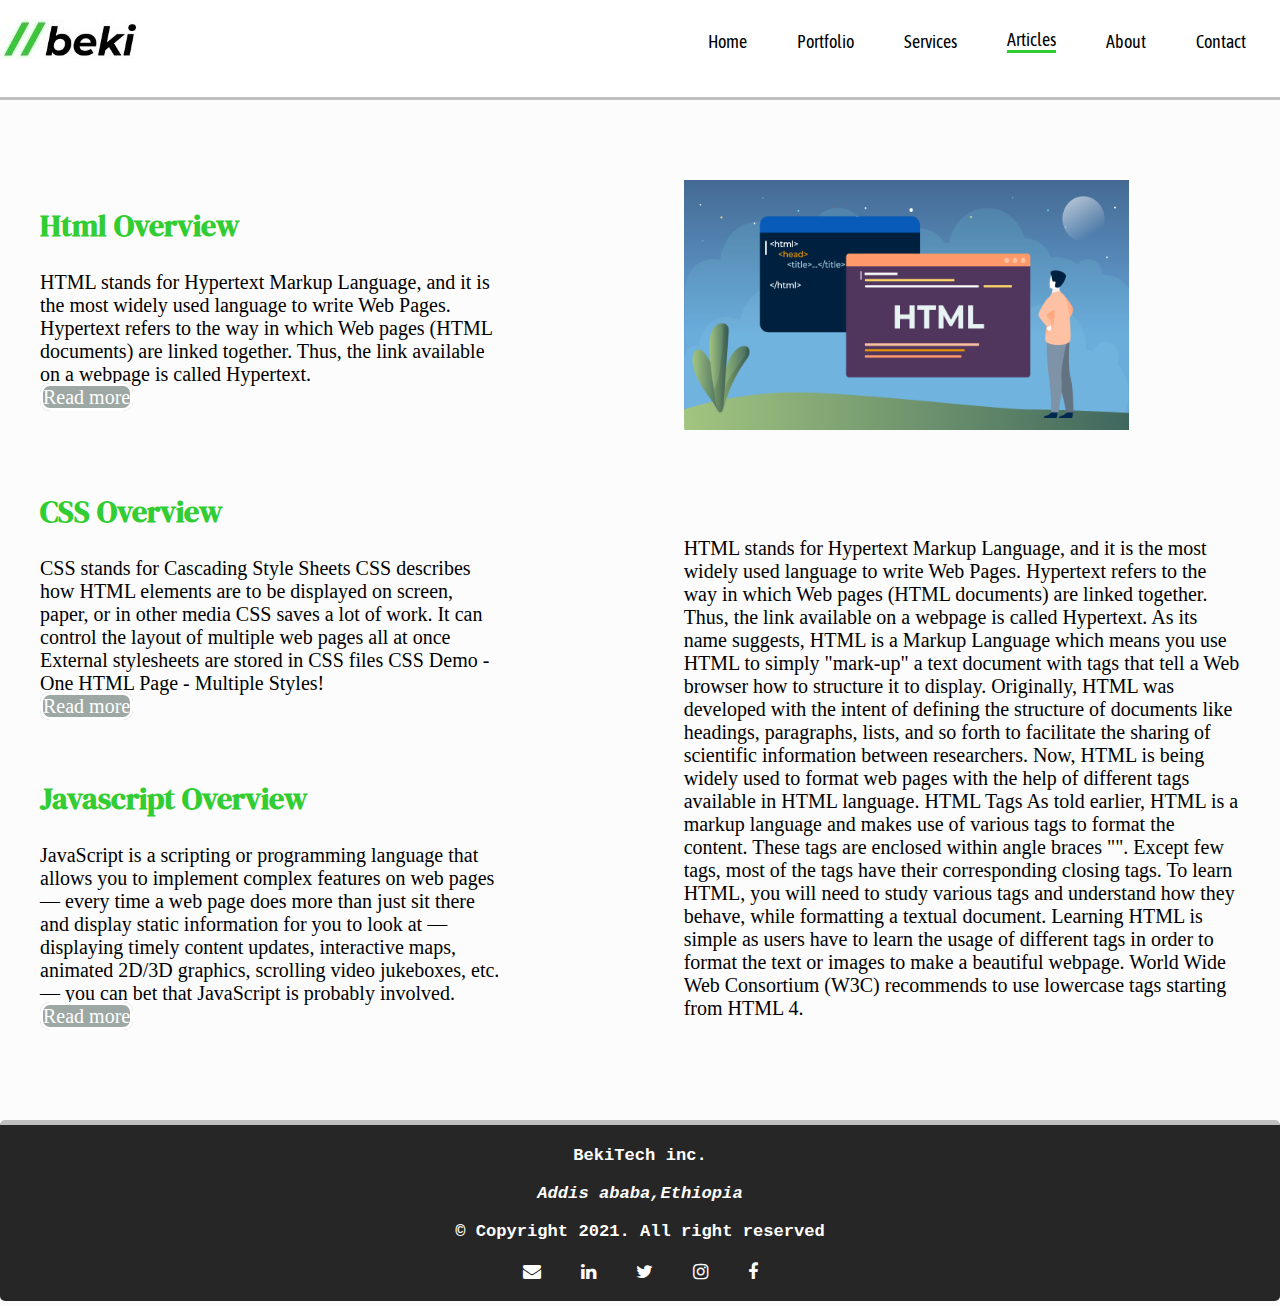
<file: html/Articles.html>
<!doctype html>
<html lang="en">
<head>
    <meta charset="UTF-8">
    <meta name="viewport" content="width=device-width, initial-scale=1.0">
    <title>Bereket Asnake | Software developer</title>
    <link rel="stylesheet" type="text/css" href="../css/styles.css">
    <link rel="stylesheet" href="https://cdnjs.cloudflare.com/ajax/libs/font-awesome/4.7.0/css/font-awesome.min.css">
</head>

<body>
   <header>
        <nav>
              <a id="logo-link" href="../index.html"><img src="../images/logo.jpg" alt="logo" width="139" height="40" ></a> 
              <label for="menu">&#9776</label>
              <input type="checkbox" name="menu" id="menu">
            <ul>
                
                
                    <li class="icons"><a href="../index.html">Home</a></li>
                    <li class="icons"><a href="portfolio.html">Portfolio</a></li>
                    <li class="icons"><a href="Services.html">Services</a></li>
                    <li class="icons"><a class="Current-page" href="Articles.html">Articles</a></li>
                    <li class="icons"><a href="About.html">About</a></li>
                    <li class="icons"><a href="Contact.html">Contact</a></li>
             
            </ul>

        </nav>
    </header>

    <main id="article-main">
        <article id="article-1"class="article">
            <h2>Html Overview</h2>
            HTML stands for Hypertext Markup Language, and it is the most widely used language to write Web Pages.

Hypertext refers to the way in which Web pages (HTML documents) are linked together. Thus, the link available on a webpage is called Hypertext.<br><a href="#">Read more</a>

        </article>
        <article id="article-2" class="article">
            <h2>CSS Overview</h2>
          CSS stands for Cascading Style Sheets
CSS describes how HTML elements are to be displayed on screen, paper, or in other media
CSS saves a lot of work. It can control the layout of multiple web pages all at once
External stylesheets are stored in CSS files
CSS Demo - One HTML Page - Multiple Styles!<br><a href="#">Read more</a>
        </article>
        <article id="article-3" class="article">
            <h2>Javascript Overview</h2>
            JavaScript is a scripting or programming language that allows you to implement complex features on web pages — every time a web page does more than just sit there and display static information for you to look at — displaying timely content updates, interactive maps, animated 2D/3D graphics, scrolling video jukeboxes, etc. — you can bet that JavaScript is probably involved.<br><a href="#">Read more</a>
        </article>
        <img src="../images/html.png" id="article-image">
        <p id="article-paragraph">
HTML stands for Hypertext Markup Language, and it is the most widely used language to write Web Pages.

Hypertext refers to the way in which Web pages (HTML documents) are linked together. Thus, the link available on a webpage is called Hypertext.

As its name suggests, HTML is a Markup Language which means you use HTML to simply "mark-up" a text document with tags that tell a Web browser how to structure it to display.

Originally, HTML was developed with the intent of defining the structure of documents like headings, paragraphs, lists, and so forth to facilitate the sharing of scientific information between researchers.

Now, HTML is being widely used to format web pages with the help of different tags available in HTML language.


HTML Tags
As told earlier, HTML is a markup language and makes use of various tags to format the content. These tags are enclosed within angle braces "<Tag Name>". Except few tags, most of the tags have their corresponding closing tags. 

To learn HTML, you will need to study various tags and understand how they behave, while formatting a textual document. Learning HTML is simple as users have to learn the usage of different tags in order to format the text or images to make a beautiful webpage.

World Wide Web Consortium (W3C) recommends to use lowercase tags starting from HTML 4.

        </p>
    </main>
    <footer>
        <h3 align="center"><pre>BekiTech inc.<br><br><address>Addis ababa,Ethiopia</address><br>&copy; Copyright 2021. All right reserved</pre></h3>
        <nav id="fa">
            <i><a href="#" class="fa fa-envelope"></a></i>
            <i><a href="#" class="fa fa-linkedin"></a></i>
            <i><a href="#" class="fa fa-twitter"></a></i>
            <i><a href="#" class="fa fa-instagram"></a></i>
            <i><a href="#" class="fa fa-facebook"></a></i>
        </nav>
    </footer>
</body>
</html>
</file>
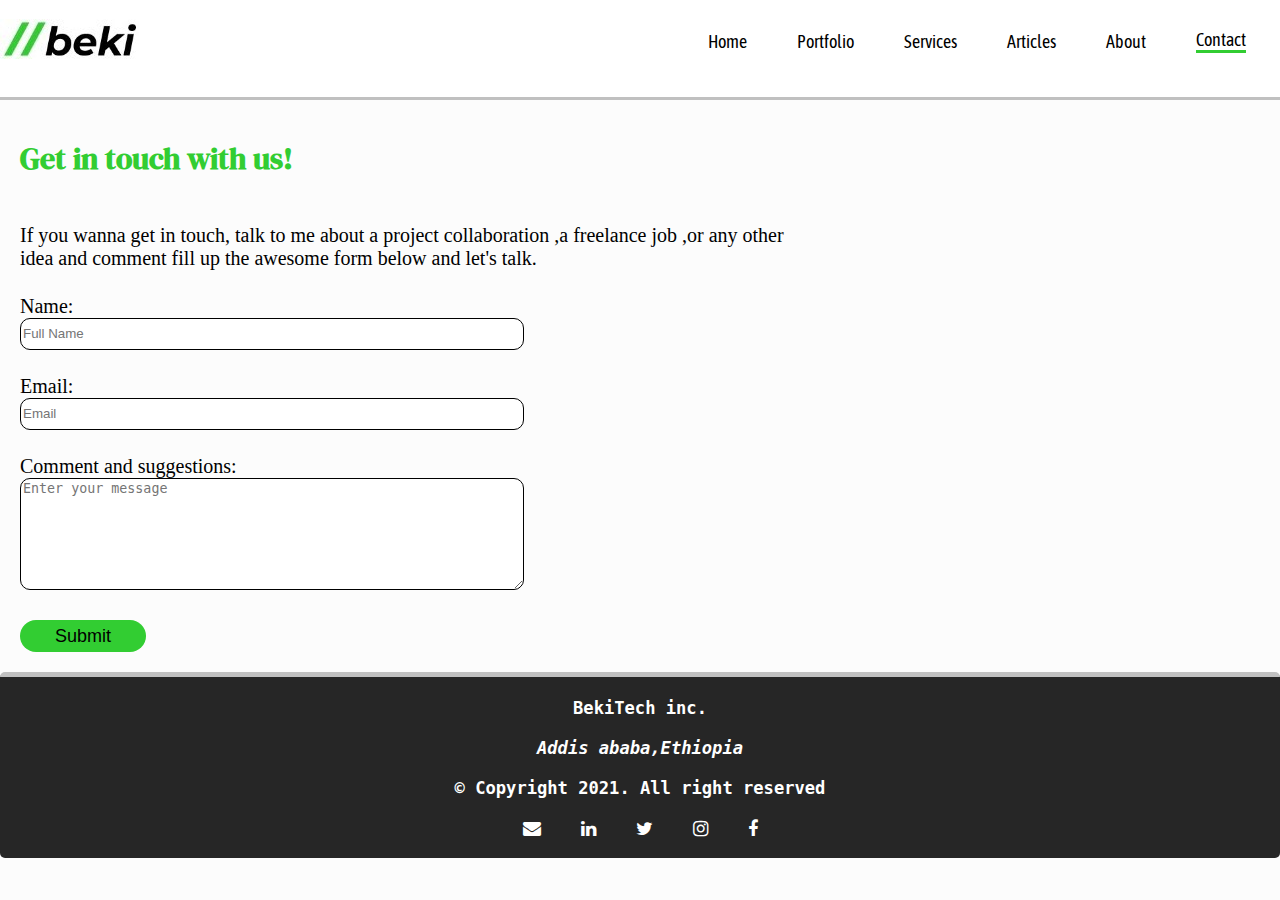
<file: html/Contact.html>
<!doctype html>
<html lang="en">
<head>
    <meta charset="UTF-8">
    <meta name="viewport" content="width=device-width, initial-scale=1.0">
    <title>Bereket Asnake | Software developer</title>
    <link rel="stylesheet" type="text/css" href="../css/styles.css">
    <link rel="stylesheet" href="https://cdnjs.cloudflare.com/ajax/libs/font-awesome/4.7.0/css/font-awesome.min.css">
</head>

<body>
   <header>
        <nav>
              <a id="logo-link" href="../index.html"><img src="../images/logo.jpg" alt="logo" width="139" height="40" ></a> 
              <label for="menu">&#9776</label>
              <input type="checkbox" name="menu" id="menu">
            <ul>
                
                
                    <li class="icons"><a  href="../index.html">Home</a></li>
                    <li class="icons"><a href="portfolio.html">Portfolio</a></li>
                    <li class="icons"><a href="Services.html">Services</a></li>
                    <li class="icons"><a href="Articles.html">Articles</a></li>
                    <li class="icons"><a href="About.html">About</a></li>
                    <li class="icons"><a class="Current-page"  href="Contact.html">Contact</a></li>
             
            </ul>

        </nav>
    </header>

    <main id="contact-main">
        <h2 id="contact-heading">Get in touch with us!</h2>
        <p id="contact-paragraph">If you wanna get in touch, talk to me about a project collaboration ,a freelance job ,or any other idea and comment
fill up the awesome form below and let's talk.</p>
        <form>
            <label>Name:<br><input id="name"type="text" name="Name" placeholder="Full Name" height="30px"></label>
            <label>Email:<br><input id="email"type="email" name="email" placeholder="Email"></label>
            <label>Comment and suggestions:<br><textarea id="text-area"name="comment" rows="5" cols="50" placeholder="Enter your message"></textarea></label>
            <input id="submit-button"type="submit" >
        </form>


    </main>
    <footer>
        <h3 align="center"><pre>BekiTech inc.<br><br><address>Addis ababa,Ethiopia</address><br>&copy; Copyright 2021. All right reserved</pre></h3>
        <nav id="fa">
            <i><a href="#" class="fa fa-envelope"></a></i>
            <i><a href="#" class="fa fa-linkedin"></a></i>
            <i><a href="#" class="fa fa-twitter"></a></i>
            <i><a href="#" class="fa fa-instagram"></a></i>
            <i><a href="#" class="fa fa-facebook"></a></i>
        </nav>
    </footer>
</body>
</html>
</file>
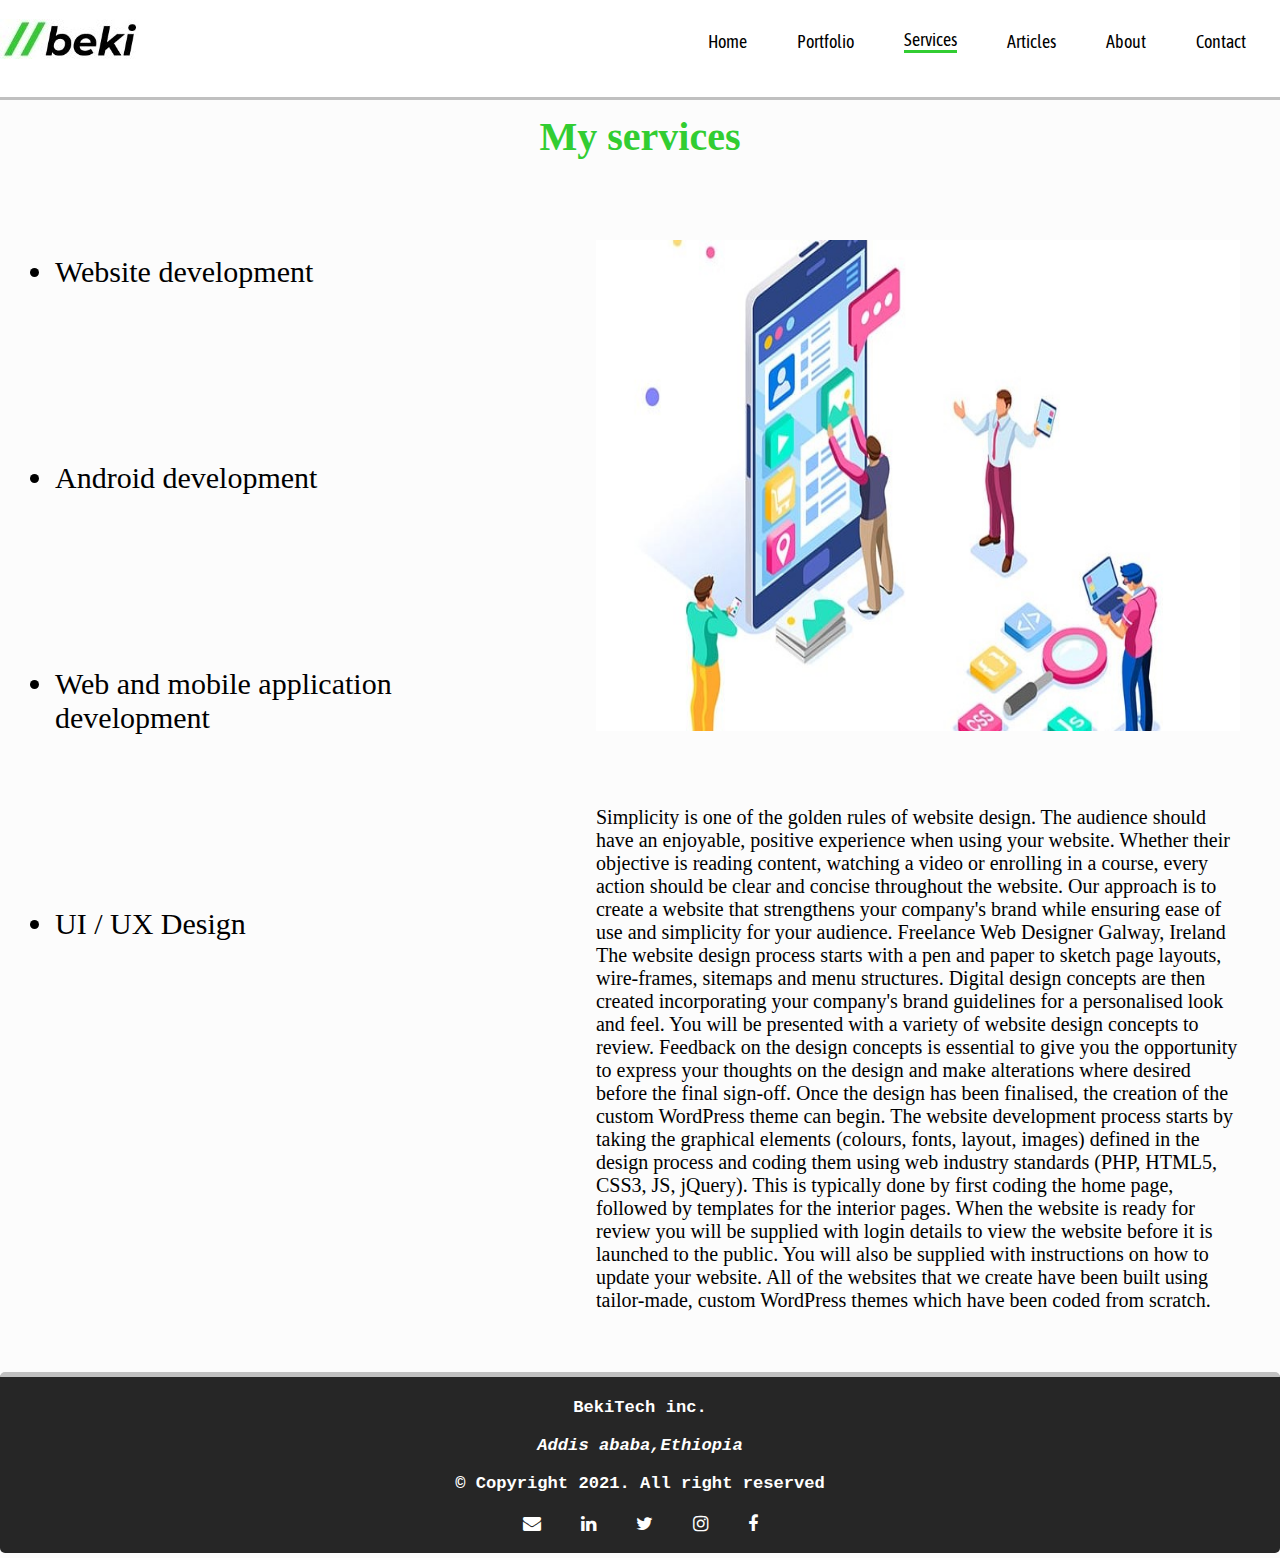
<file: html/Services.html>
<!doctype html>
<html lang="en">
<head>
    <meta charset="UTF-8">
    <meta name="viewport" content="width=device-width, initial-scale=1.0">
    <title>Bereket Asnake | Software developer</title>
    <link rel="stylesheet" type="text/css" href="../css/styles.css">
    <link rel="stylesheet" href="https://cdnjs.cloudflare.com/ajax/libs/font-awesome/4.7.0/css/font-awesome.min.css">
</head>

<body>
   <header>
        <nav>
              <a id="logo-link" href="../index.html"><img src="../images/logo.jpg" alt="logo" width="139" height="40" ></a> 
              <label for="menu">&#9776</label>
              <input type="checkbox" name="menu" id="menu">
            <ul>
                
                
                    <li class="icons"><a href="../index.html">Home</a></li>
                    <li class="icons"><a href="portfolio.html">Portfolio</a></li>
                    <li class="icons"><a class="Current-page" href="Services.html">Services</a></li>
                    <li class="icons"><a href="Articles.html">Articles</a></li>
                    <li class="icons"><a href="About.html">About</a></li>
                    <li class="icons"><a href="Contact.html">Contact</a></li>
             
            </ul>

        </nav>
    </header>

    <main id="service-main">
        <h1 align="center" >
           My services 
        </h1>
        <div id="service-container">
            <ul id="service-list">
            <a class="service-link"href="#"><li>Website development</li></a>
            <a class="service-link" href="#"><li>Android development</li></a>
            <a class="service-link"href="#"><li>Web and mobile application development</li></a>
            <a class="service-link"href="#"><li>UI / UX Design</li></a>
            
        </ul>
        <img  src="../images/webapp.jpg" id="service-image">
        <p style="margin-top: 20px;" id="service-paragraph">Simplicity is one of the golden rules of website design. The audience should have an enjoyable, positive experience when using your website. Whether their objective is reading content, watching a video or enrolling in a course, every action should be clear and concise throughout the website. Our approach is to create a website that strengthens your company's brand while ensuring ease of use and simplicity for your audience.

Freelance Web Designer Galway, Ireland
 

The website design process starts with a pen and paper to sketch page layouts, wire-frames, sitemaps and menu structures. Digital design concepts are then created incorporating your company's brand guidelines for a personalised look and feel. You will be presented with a variety of website design concepts to review. Feedback on the design concepts is essential to give you the opportunity to express your thoughts on the design and make alterations where desired before the final sign-off.


Once the design has been finalised, the creation of the custom WordPress theme can begin. The website development process starts by taking the graphical elements (colours, fonts, layout, images) defined in the design process and coding them using web industry standards (PHP, HTML5, CSS3, JS, jQuery). This is typically done by first coding the home page, followed by templates for the interior pages. When the website is ready for review you will be supplied with login details to view the website before it is launched to the public. You will also be supplied with instructions on how to update your website.

All of the websites that we create have been built using tailor-made, custom WordPress themes which have been coded from scratch.
        </p>
        <div>
    </main>
    <footer>
        <h3 align="center"><pre>BekiTech inc.<br><br><address>Addis ababa,Ethiopia</address><br>&copy; Copyright 2021. All right reserved</pre></h3>
        <nav id="fa">
            <i><a href="#" class="fa fa-envelope"></a></i>
            <i><a href="#" class="fa fa-linkedin"></a></i>
            <i><a href="#" class="fa fa-twitter"></a></i>
            <i><a href="#" class="fa fa-instagram"></a></i>
            <i><a href="#" class="fa fa-facebook"></a></i>
        </nav>
    </footer>
</body>
</html>
</file>
<file: css/styles.css>
@import url('https://fonts.googleapis.com/css2?family=Asap+Condensed:wght@700&display=swap');
@import url('https://fonts.googleapis.com/css2?family=Allerta+Stencil&family=Asap+Condensed:wght@700&display=swap');
@import url('https://fonts.googleapis.com/css2?family=Allerta+Stencil&family=Asap+Condensed:wght@700&family=DM+Serif+Display:ital@1&display=swap');


*{
  box-sizing: border-box;
}
header{
  font-family: Asap Condensed,sans-serif;
  font-size: large;
  background-color: white; 
  min-height:  100px;
  border-bottom: silver 3px solid;
  margin-bottom:1%;}
header nav label{
  font-size: xx-large;
  font-weight: bolder;
  color: limegreen;
 display: none;
}
header nav #menu{
  display: none;
}
nav{
  display: flex;
  align-items: center;
  width: 100%;
}
 #logo { 
  padding-left: 20px;
 margin-right: auto; 

    }
.icons{display: flex;
  flex-flow: row;
  justify-content: space-between;
  padding: 20px;
  margin: 0 5px;
}

ul{
  display: flex ; 
   flex-flow: row; 
   list-style: none; 
   align-items: center; 
    padding: .5em; 
     margin: 0;
     margin-left: auto;} 

.Current-page{
  border-bottom: limegreen 3px solid;
}
ul li a:visited  {
  color: black;
  background-color: transparent;
  
  }
ul li a:link {
  color: black;
  background-color: transparent;
  text-decoration: none;
}
ul li a:hover {
  color: black;
  border-bottom: black 3px solid;
  background-color: transparent;  
}
#logo-link{
  border-bottom: none;
}
#intro_space{
  background: url(../images/Background.jpg) no-repeat center; 
  background-size:cover ;
  min-height:450px;
  color: white;
  max-width: 100%;}
#intro{
  display: flex;
  flex-flow: row;
  justify-content: space-between;
  align-items: center;
  padding: 0px;
  margin: 0px;
}
section figcaption,section figcaption pre{ 
  font-family: Allerta Stencil,sans-serif;
  font-size: xx-large;margin-bottom: 0px;
}

body{overflow-x: hidden; 
  background-color: #FCFCFC; 
   font-size: 20px;
   margin: 0 !important;}
body h2{
  font-family: DM Serif Display;
  color: limegreen;

}

#center{
  color: black;
  display: flex;
  flex-flow: row;
  justify-content:space-between;

}
#center section{width:90%
}
aside a figcaption{
  color: black;
  text-decoration: none;
}
.learn-more{
color: white;
  background-color: #9da8a4;
  text-decoration: none;
  border-radius: 10px;
  border: solid;
  }
aside a {
  color: black;
  text-decoration: none;
}

#end{
  display:flex;
  flex-flow: row;
  justify-content: space-between;
  align-items: center;
}
#end img{
  max-width: 100%;
  max-height: auto;
}
#end a: hover{
  background-color: black !important;
}

/*footer stlye*/

footer {
  background-color: #262626;
  color: white;
  border-top: silver 5px solid;
  border-radius: 5px;
  min-height: 100px;
  font-size: large;
}
#fa {
  display: flex;
  flex-flow: row;
  justify-content: center;
  align-items: center;
}
.fa{
  background: transparent;
  color: white;
  text-decoration: none;
  margin: 0px 20px;
  font-size: 50px;
  margin-bottom: 20px;
}


/*portflio styles*/


#portfolio-main{
 display: grid;
 grid: 1fr 2fr 2fr 2fr/ 1fr 1fr ;
 margin:0px 10% 5% 5%;
 grid-column-gap: 40px;

}
#portfolio-heading{
  display: flex;
  justify-content: center;
  grid-row-start: 1;
  grid-row-end: 2;
  grid-column-start: 1;
  grid-column-end: 3;
  color: limegreen;
}
#portfolio-paragraph{
  grid-row-start: 2;
  grid-row-end: 5;
  grid-column-start: 2;
  grid-column-end: 3;

}
#portfolio-main figure{
  width: 400px;
  height: 250px;
}
#portfolio-main a{
  text-decoration: none;

}
#portfolio-main figcaption{
  text-align: center;
  border: solid;
  color: white;
  background-color: #9da8a4;
  margin-top: 0px;
  border-radius: 10px;


}

/*Service styles*/

#service-main{
  margin:40px 40px;
  margin-top: 0px;

}h1{
  color: limegreen;
  margin-bottom: 80px;
  margin-top: 0px;
}

#service-container{
  display: grid;
  grid: 1fr 1fr/1fr 1.4fr;
  margin-top: 40px;
  column-gap: 8%;
  grid-row-gap: 0px;
}
#service-list{
display: flex;
flex-flow: column;
align-items: initial;
list-style: disc;
grid-row-start: 1;
grid-row-end: 3;
grid-column-start: 1;
grid-column-end: 2;
font-size: 30px;
}
#service-list li{
  margin-bottom: 40%;
}
.service-link{
color: black;
text-decoration: none;
}
#service-image{
  width: 100%;
  height: 90%;
  
}
/*Article styles*/

#article-main{
  display: grid;
  grid: 1fr 1fr 1fr/1fr 1.2fr ;
  column-gap:15%;
  margin: 80px 40px;
}
.article{
  margin-bottom: 0px;
  padding-bottom: 0px;
}
#article-image{
  width: 80%;
  height: 250px;
  grid-row-sta5t: 1;
  grid-row-end: 2;
  grid-column-start: 2;
  grid-column-end: 3;
  margin-bottom: 30px;
 
}
#article-paragraph{
  padding-top: 50px;
  grid-row-start: 2;
  grid-row-end: 4;
  grid-column-start: 2;
  grid-column-end: 3;
}
.article a{
  text-decoration: none;
  color: white;
  background-color: #9da8a4;
  text-decoration: none;
  border-radius: 10px;
  border: solid;

}
/*About styles*/

#about-main{
  display: flex;
  flex-flow: column;
  grid-row-gap: 6%;
  margin-top: 5%;
  margin-bottom:8%;
  margin-left: 4%;
}

#about-image{
  width: 250px;
  height: 280px;
  border-bottom:2px solid limegreen;
  border-left: 2px solid limegreen;
  border-radius: 14px;
margin-bottom: 5%;} 
#about-paragraph{
  width: 50%;
  grid-row-start: 2;
  grid-row-end: 4;
  grid-column-start: 2;
  grid-column-end: 3;
  margin-bottom: 5%;
}
table{
  width: 80%;
  height 30%;
  border-collapse: collapse;
  border: 1px solid #41f041;
}
td{
  text-align: center;
  width: 60px;
  height: 60px;
 
}
th{
  background-color: #32cd32;
  color: black;
  height:30px;
}
.colorful{
   background-color: #b8ffb8;
}
table caption{
  font-size: x-large;
  font-weight: bold; 
  font-style: italic;
  margin-bottom: 10px;
}
/*contact styles*/

#contact-heading{
  color: limegreen;
}
#contact-paragraph{
  margin-right: 38%;
  margin-bottom: 2%;

}
#contact-main,#contact-main form{
  display: flex;
  flex-flow: column;
 }

#name,#email,#text-area{
  border: none;
  border-radius: 10px;
  border: solid 1px black;
  width: 40%;
  margin-bottom: 25px;
  height: 2rem;
}
#text-area{
  height: 7rem;
}
#submit-button{
    height: 20%;
    width: 10%;
    background: limegreen;
    border-radius: 3rem;
    font-weight: 400;
    font-size: 25px;
    line-height: 1.9rem;
    text-align: center;
    color: black;
    border: none;
    margin-bottom: 20px;}


#submit-button{
    height: 20%;
    width: 10%;
    background: limegreen;
    border-radius: 3rem;
    font-weight: 400;
    font-size: 18px;
    line-height: 1.9rem;
    text-align: center;
    color: black;
    border: none;}
#contact-main{
  margin-left: 20px;
}
/*mobile devices*/

@media screen and (max-width: 420px){

header{
  min-height: 60px;
  background-color: red;
}

header nav label{
 display: block;
 cursor: pointer;
 margin-right: 20px;
}
nav{
  position: fixed;
  background-color: white;
  justify-content: space-between;
  height: 60px;
}

nav ul{
  display: none;
  flex-flow:column;
  position: fixed;
  top:62px;
  background-color: limegreen;
  width: 100%;
  z-index: 1000;
  
}
nav ul a :hover {
  color: black;
  text-decoration: none;

}

  #menu:checked ~ ul {
      display: block;
    }
#intro{
  flex-flow: column;
  align-items: center;
}
video{
  display: none;
}
#center{
  flex-flow: column;
}
#end{
  flex-flow: column !important;
}
aside img{
  width: 100;
}
header{
  margin: 0;
  padding: 0;
}

/*portfolio styles*/

#portfolio-main {
  display: flex;
  flex-flow: column;
}
#portfolio-main a img{
  width: 100%
}
#portfolio-paragraph{
  order: 1;
}
#project-2{
  order: 2;
}
#project-3{
  order: 3;
}
/*service styles*/

#service-main,#service-container,#service-list{
  display: flex;
  flex-flow: column;
}
/*Article styles*/
#article-main{
  display: flex;
  flex-flow: column;
}
#article-image{
  order: 1;
}
#article-paragraph{
  order: 2;
}
#article-2{
  order: 3;
}
#article-3{
  order: 4;
}
/*About styles*/
/*contact styles */
#submit-button{
    height: 30%;
    width: 40%;

}}

/*tablet*/

@media screen and  (min-width: 421px) and (max-width: 768px) {

header{
  min-height: 60px;
  background-color: red;
}

header nav label{
 display: block;
 cursor: pointer;
 margin-right: 20px;
}
nav{
  position: fixed;
  background-color: white;
  justify-content: space-between;
  height: 60px;
}

nav ul{
  display: none;
  flex-flow:column;
  position: fixed;
  top:62px;
  background-color: limegreen;
  width: 100%;
  z-index: 1000;
  
}

  #menu:checked ~ ul {
      display: block;
    }
#intro{
  flex-flow: column;
  align-items: center;
}
video{
  display: none;
}
#center{
  flex-flow: column;
}
#end{display: grid;
  grid: 1fr 1fr/1fr 1fr;
}
aside img{
  width: 100;
}
header{
  margin: 0;
  padding: 0;
}

/*portfolio styles*/

#portfolio-main {
  display: flex;
  flex-flow: column;
}
#portfolio-main a img{
  width: 100%
}
#portfolio-paragraph{
  order: 1;
}
#project-2{
  order: 2;
}
#project-3{
  order: 3;
}
/*service styles*/

#service-main,#service-container{
  display: flex;
  flex-flow: column;
}
#service-list{
  display: grid;
  grid: 1fr 1fr/1fr 1fr;
  grid-column-gap: 30px;
}
/*Article styles*/
#article-main{
  display: flex;
  flex-flow: column;
}
#article-image{
  order: 1;
}
#article-paragraph{
  order: 2;
}
#article-2{
  order: 3;
}
#article-3{
  order: 4;
}
/*About styles*/
#about-main{
  align-items: center;
}
/*contact styles */
#submit-button{
    height: 30%;
    width: 40%;

}}
</file>
